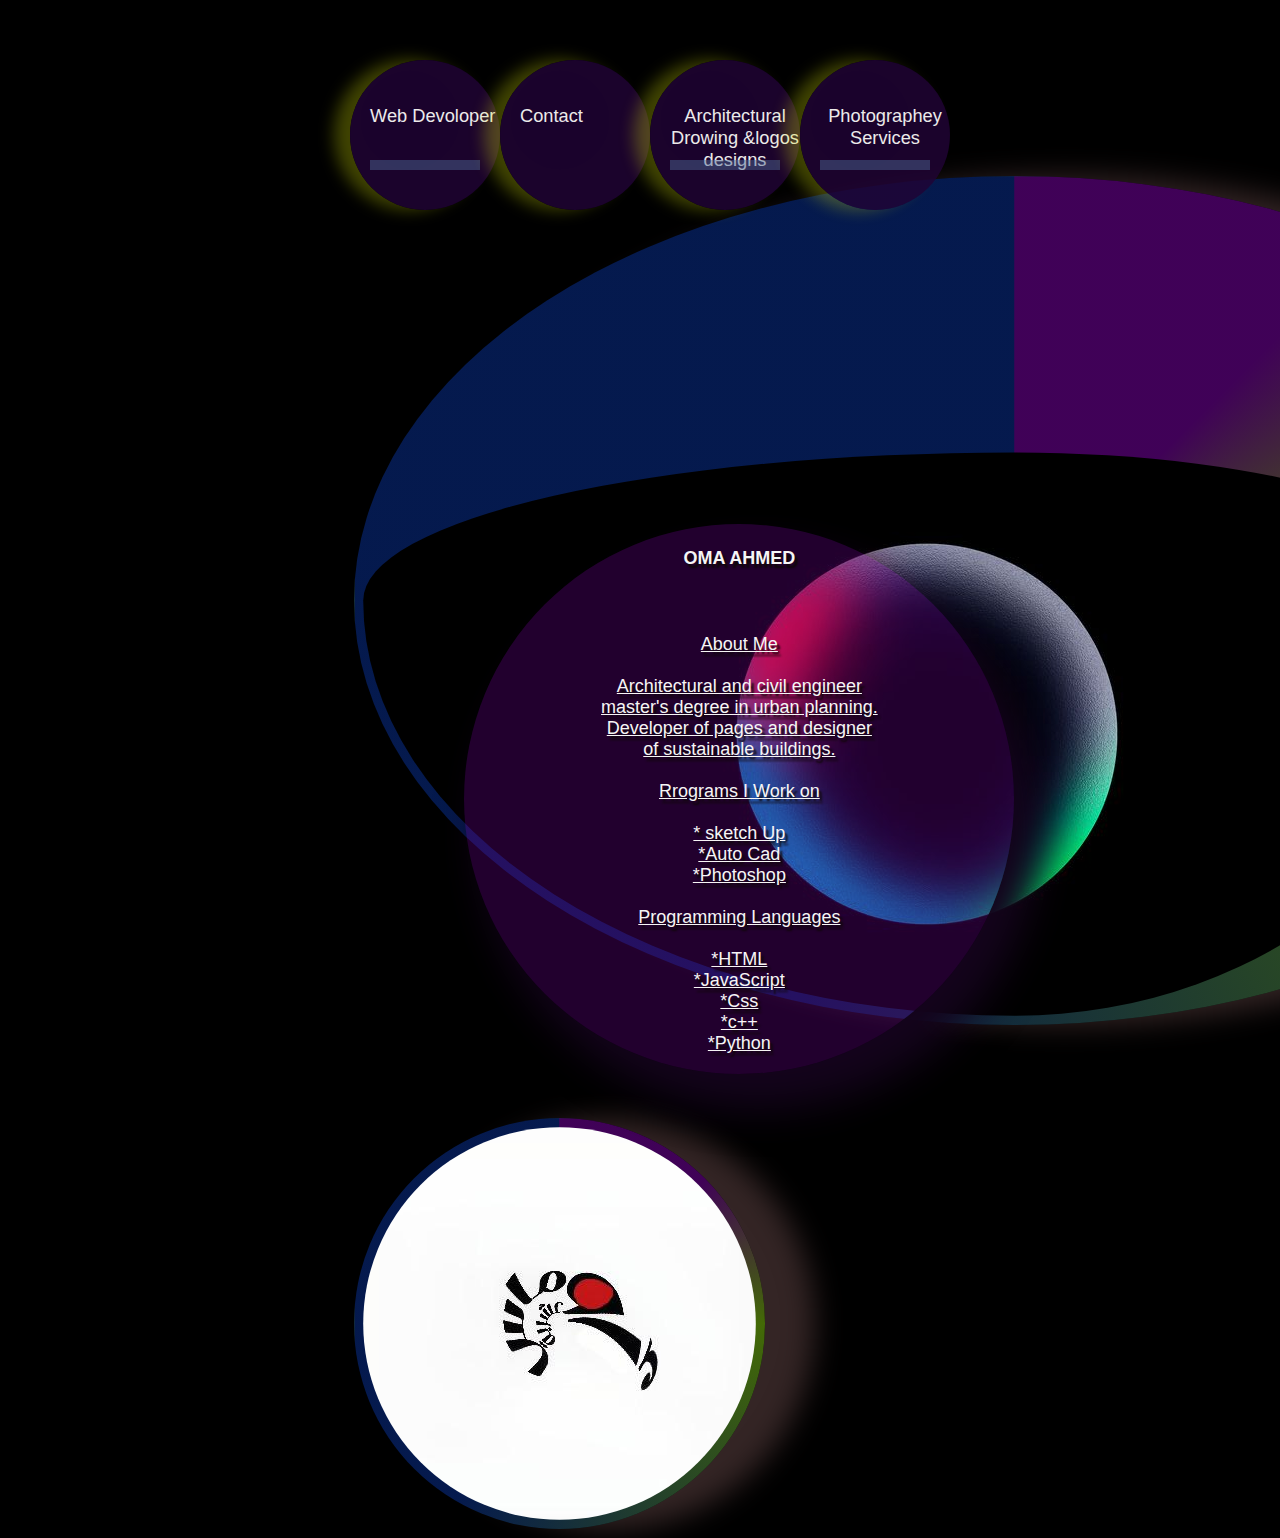
<file: index.html>
<!DOCTYPE html>
<html lang="en">
  <head>
    <meta charset="UTF-8" />
    <meta http-equiv="X-UA-Compatible" content="IE=edge" />
    <meta name="viewport" content="width=device-width, initial-scale=1.0" />
    <link rel="stylesheet" href="Css/style2.css" />
    <title>My-Portfolio-2023</title>
  </head>

  <body>
    <h2>About Me</h2>

    <div class="container">
      <img
        src="img/s.jpg"
        alt=""
        style="padding-right: 20%; padding-top: 30%"
      />

      <div class=".container .content">
        <img src="img/logoooooo.jpeg" alt="logoooooo" />
      </div>
      <div class="content">
        <br />
        <h4 style="position: absolute">OMA AHMED</h4>
        <p style="margin-top: 20%">
          About Me<br /><br />
          Architectural and civil engineer<br />
          master's degree in urban planning.<br />
          Developer of pages and designer<br />
          of sustainable buildings.<br /><br />Rrograms I Work on <br /><br />*
          sketch Up<br />*Auto Cad<br />*Photoshop<br /><br />Programming
          Languages<br /><br />*HTML <br />*JavaScript
          <br />*Css<br />*c++<br />*Python
        </p>
      </div>
    </div>
    <div class="container6">
      <a href="./website.html">
        <div class="card">
          <h5 class="title">Web Devoloper</h5>
          <div class="bar">
            <div class="emptybar"></div>
            <div class="filledbar"></div>
          </div>
          <div class="circle">
            <svg version="1.1" xmlns="">
              <circle class="stroke" cx="60" cy="60" r="50" />
            </svg>
          </div>
        </div>
      </a>
      <a href="./contact.html">
        <div class="card">
          <h5 class="title">Contact</h5>
          <div class="bar">
            <div class="" alt=""></div>
            <div class="filledbar"></div>
          </div>
          <div class="circle">
            <svg version="1.1" xmlns="">
              <circle class="stroke" cx="60" cy="60" r="50" />
            </svg>
          </div>
        </div>
      </a>
      <a href="./slideshow.html">
        <div class="card">
          <h5 class="title">Architectural Drowing &logos designs</h5>
          <div class="bar">
            <div class="emptybar"></div>
            <div class="filledbar"></div>
          </div>
          <div class="circle">
            <svg version="1.1" xmlns="">
              <circle class="stroke" cx="60" cy="60" r="50" />
            </svg>
          </div>
        </div>
      </a>
      <a href="./art.html">
        <div class="card">
          <h5 class="title">Photographey Services</h5>
          <div class="bar">
            <div class="emptybar"></div>
            <div class="filledbar"></div>
          </div>
          <div class="circle">
            <svg version="1.1" xmlns="">
              <circle class="stroke" cx="60" cy="60" r="50" />
            </svg>
          </div>
        </div>
      </a>
    </div>
  </body>
</html>
</file>
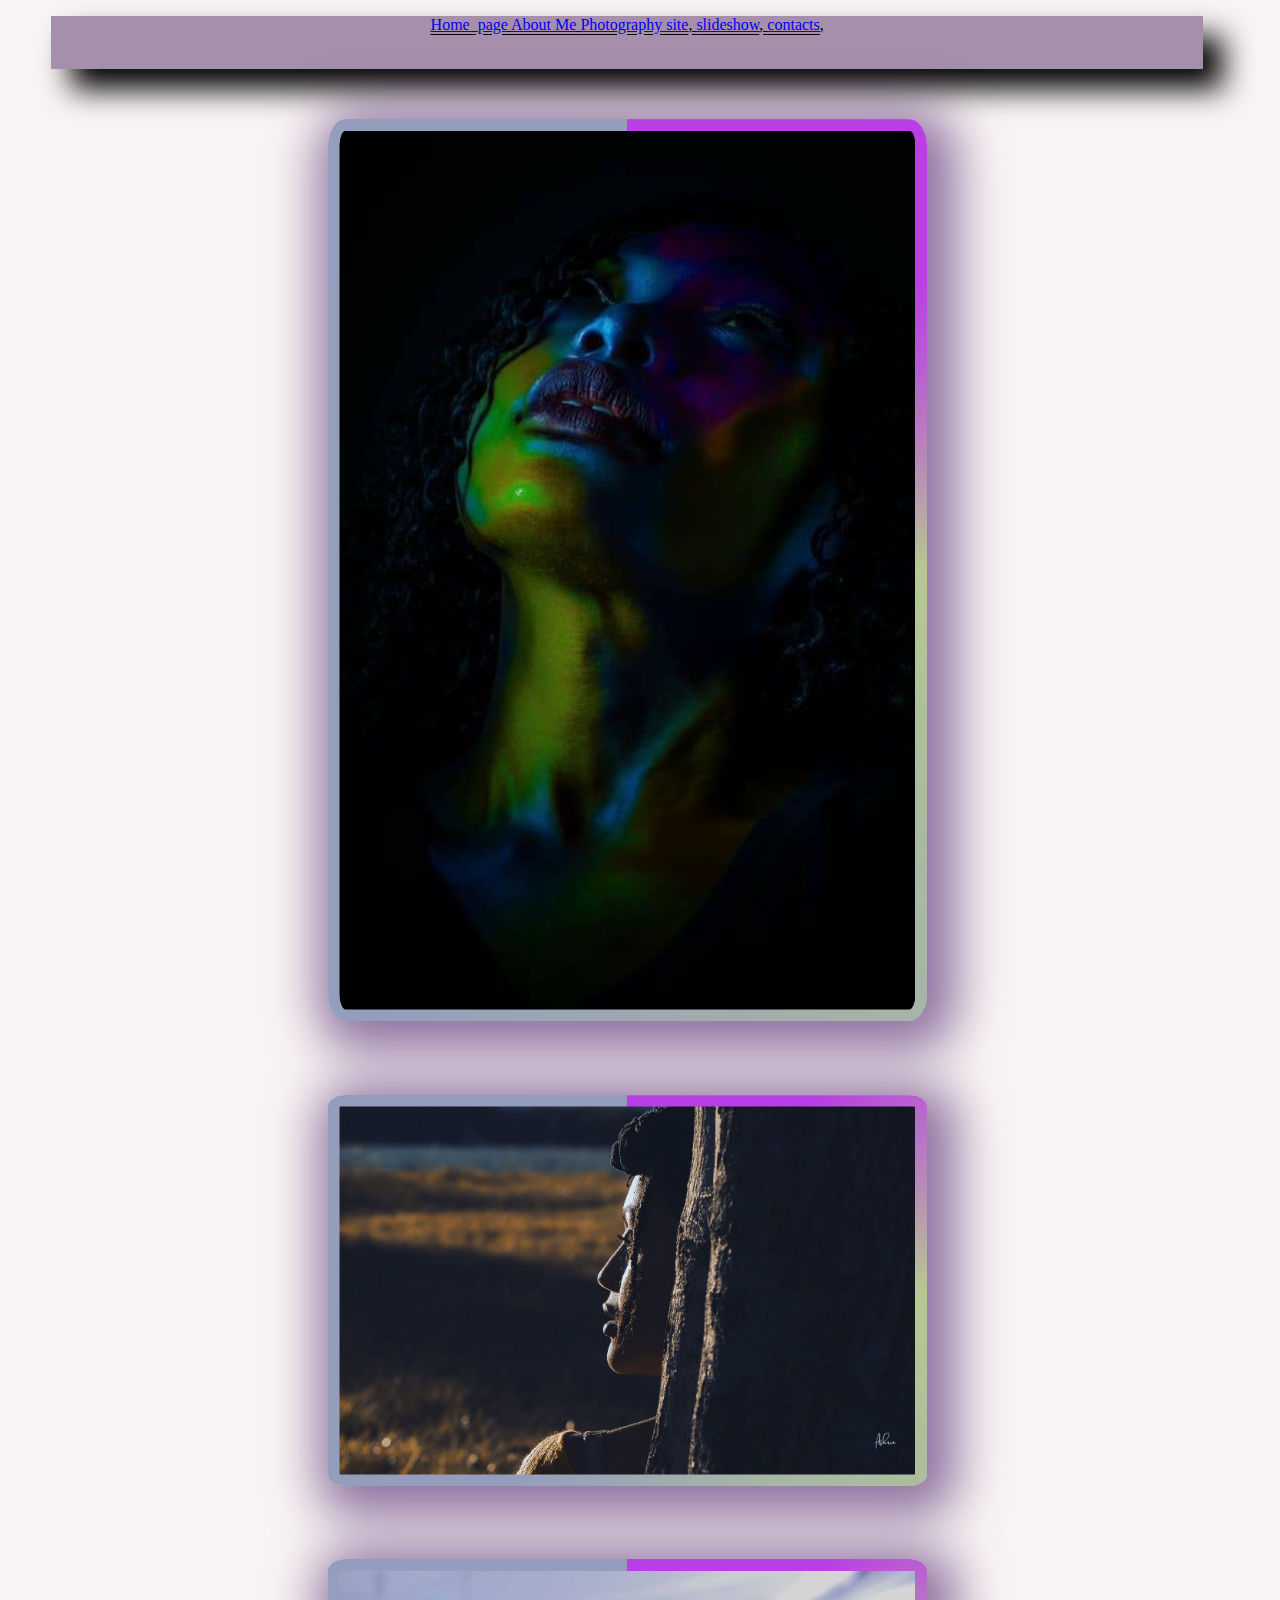
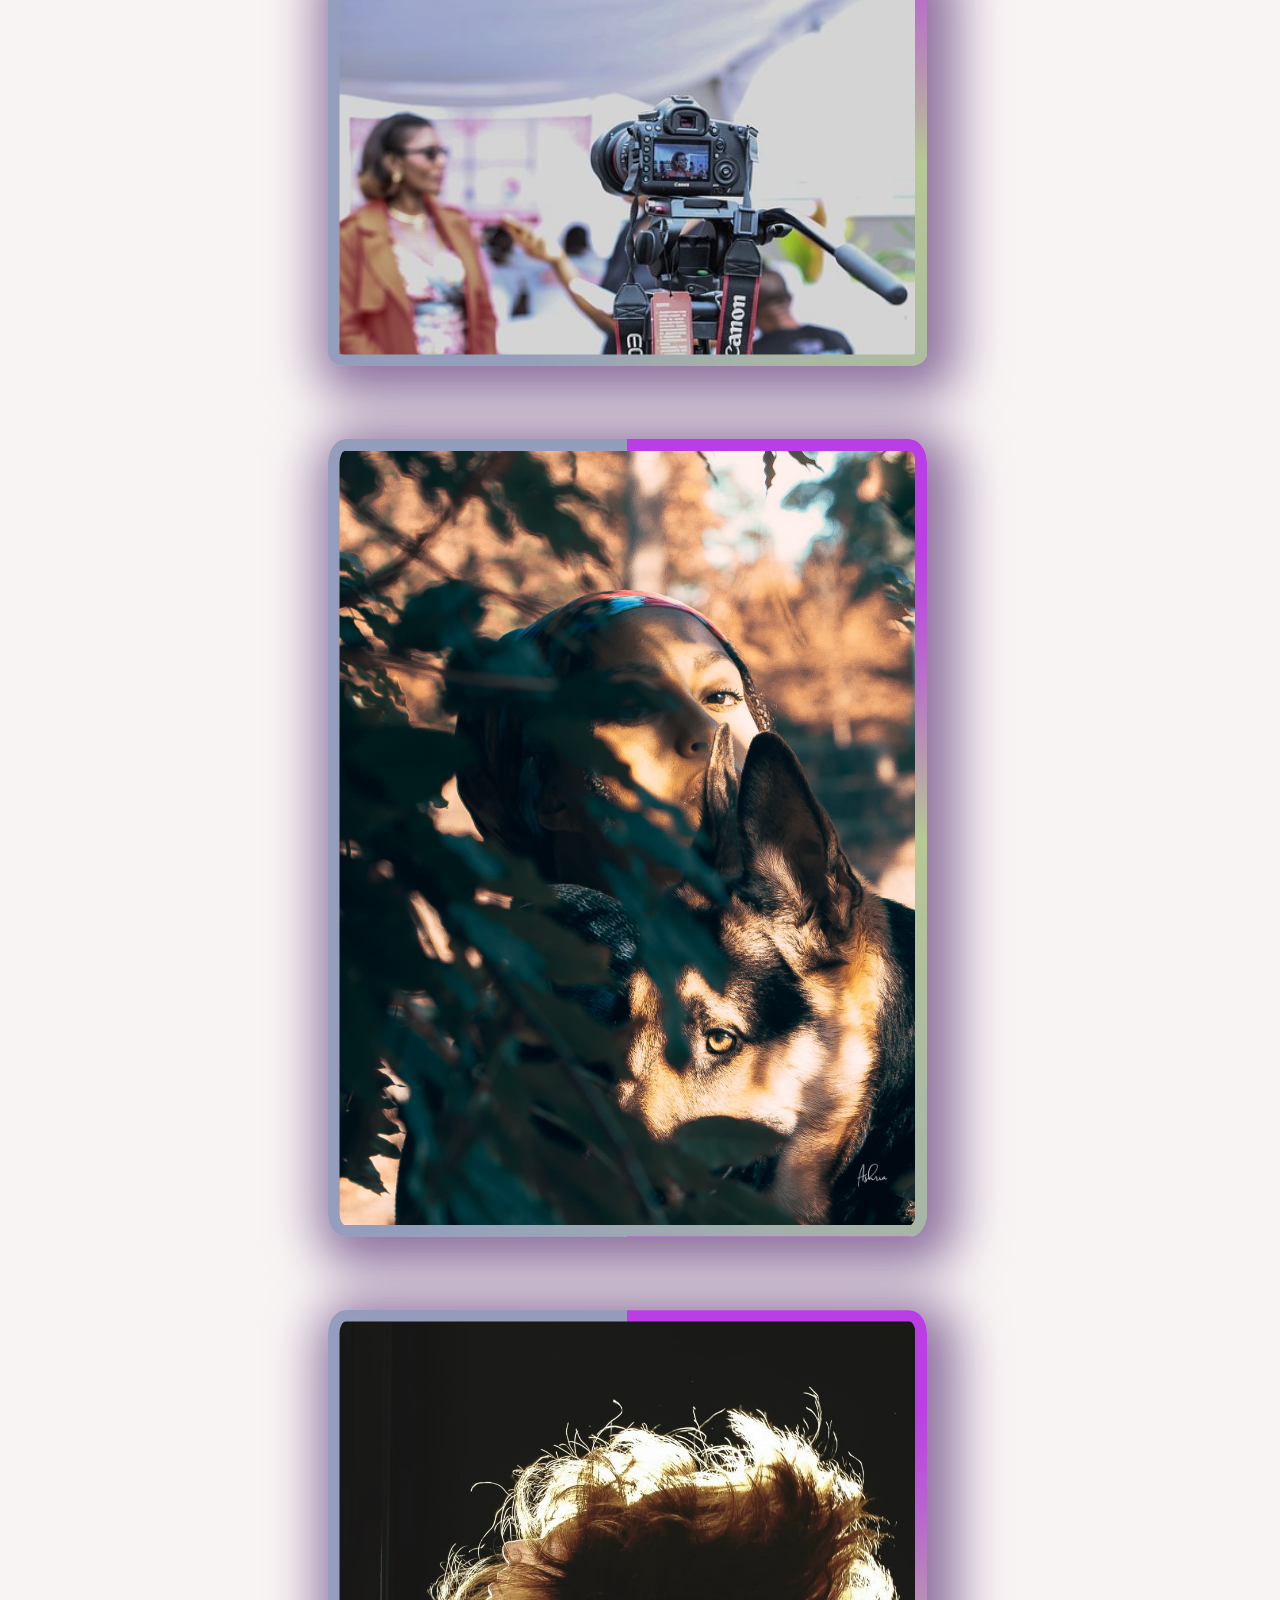
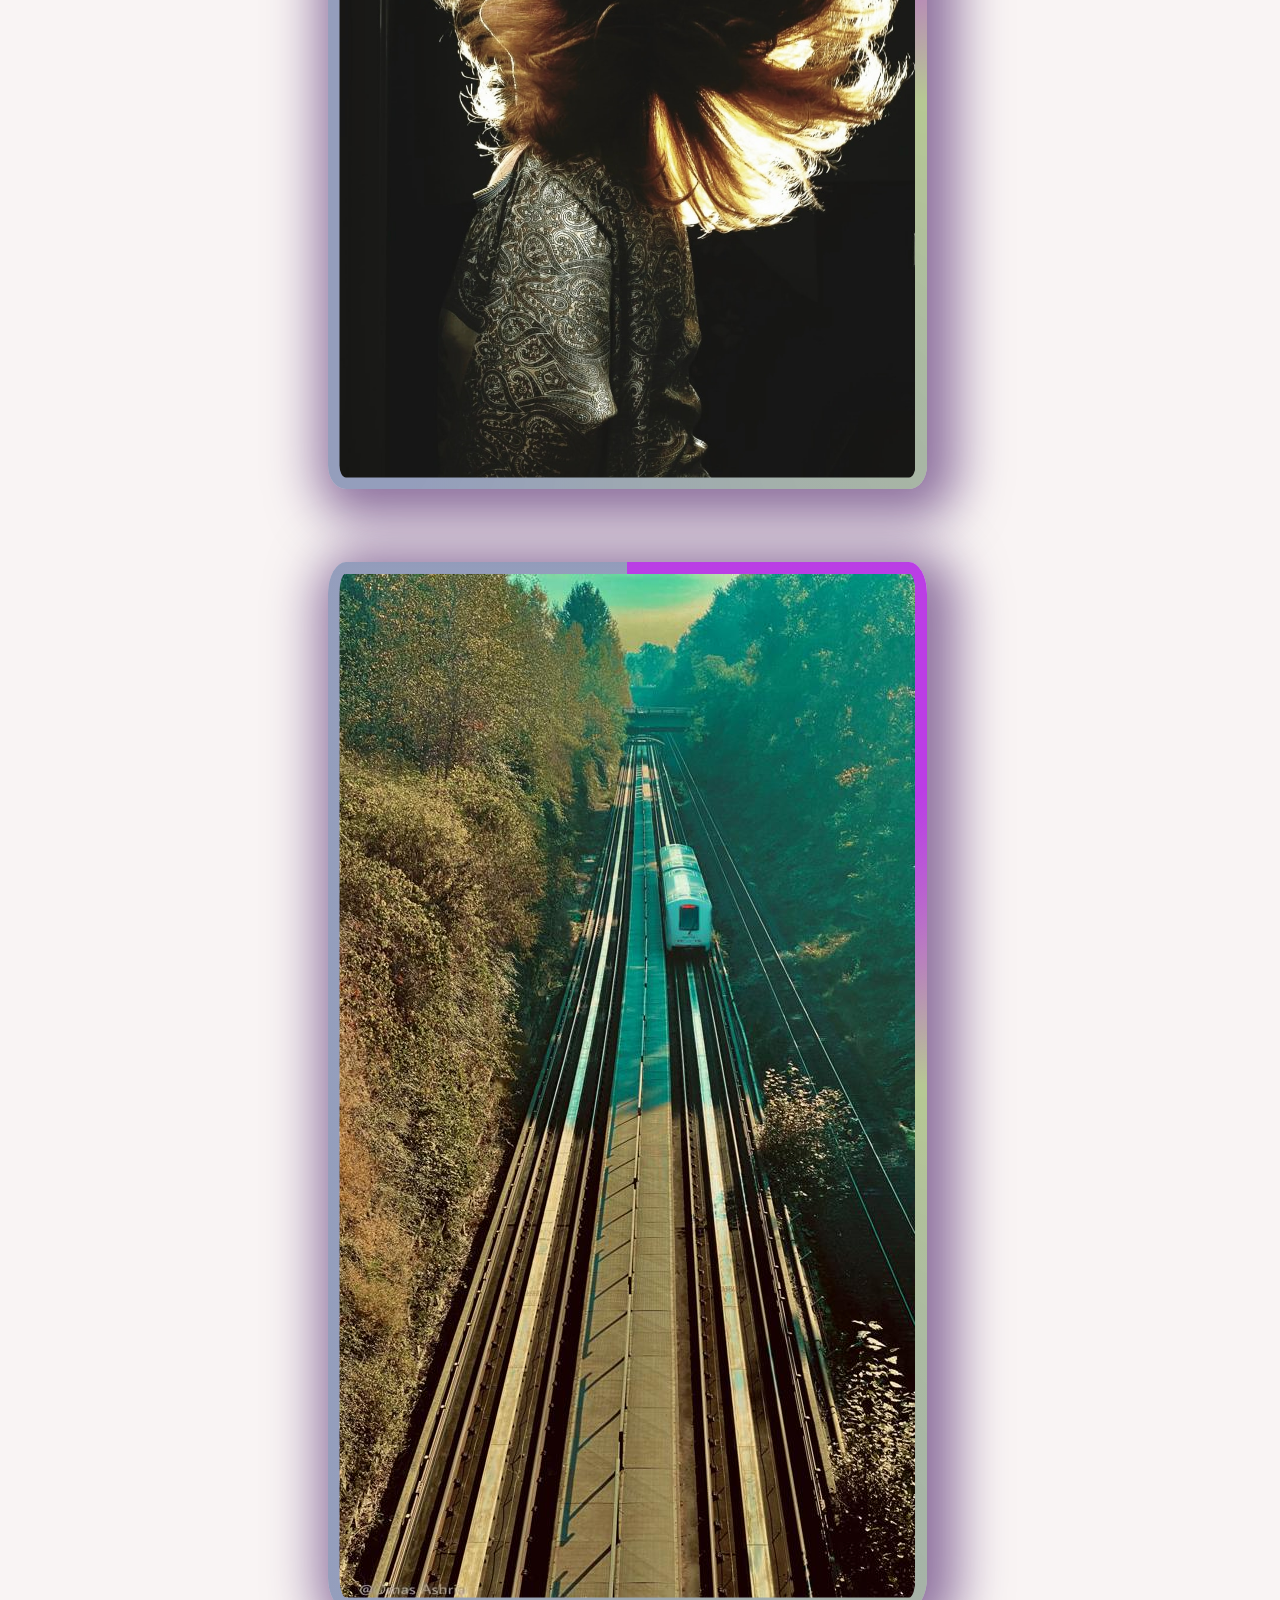
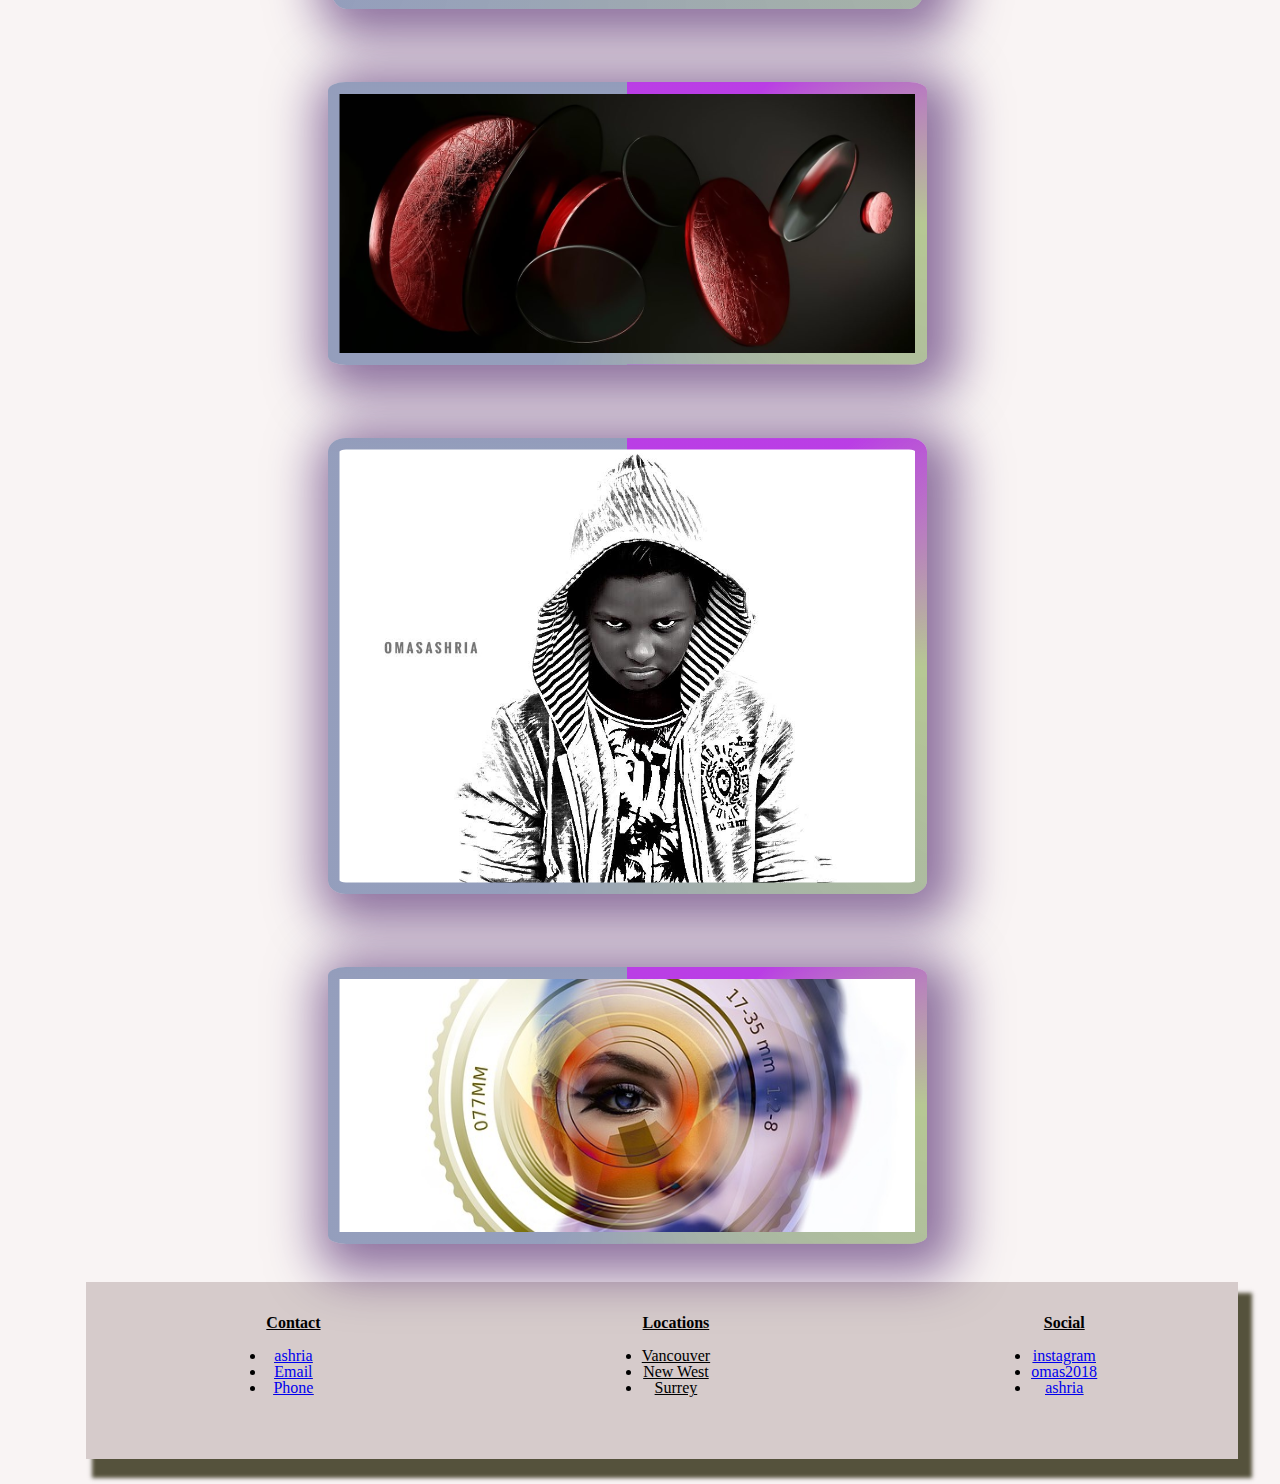
<file: art.html>
<!DOCTYPE html>
<html lang="en">
  <html>
    <head>
      <meta charset="UTF-8" />
      <meta http-equiv="X-UA-Compatible" content="IE=edge" />
      <meta name="viewport" content="width=device-width, initial-scale=1.0" />
      <link rel="stylesheet" href="Css/style.css" />
      <title>ARTS GALLERY</title>
    </head>
    <body>
      <p
        style="
          font-size: medium;
          padding-bottom: 3%;
          background-color: rgba(51, 5, 69, 0.422);
          text-align: center;
          text-decoration-line: underline;
          text-decoration-style: double;
          box-shadow: black 20px 20px 30px;
        "
      >
        <a href="index.html">Home_page</a>
        <a href="me.html">About Me</a>
        <a href="website.html"> Photography site</a>,
        <a href="slideshow.html">slideshow</a>,
        <a href="contact.html">contacts</a>,
      </p>
      <center>
        <!-- <div class="header" id="myHeader">
          <h2>Image Grid</h2>
          <p>Enjoy My Gallery</p>
          <button class="btn" onclick="one()">1</button>
          <button class="btn active" onclick="two()">2</button>
          <button class="btn active" onclick="three()">3</button>
          <button class="btn" onclick="four()">4</button>
        </div> -->
        <div class="column">
          <div class="column">
            <img src="./img/majeedO.jpg" style="width: 50%" />
            <img src="./img/ashria.jpg" style="width: 50%" />
          </div>
          <div class="column">
            <img src="./img/camera-1867184__340.jpg" style="width: 50%" />
            <img src="./img/sheberd.jpg" style="width: 50%" />
          </div>
          <div class="column">
            <img src="./img/mami 23.jpg" style="width: 50%" />
            <img src="/img/train.jpeg" style="width: 50%" />
          </div>
          <div class="column">
            <img src="/img/1.jpg" style="width: 50%" />
            <img src="./img/bona2.jpg" style="width: 50%" />
            <img src="./img/camera__340.jpg" style="width: 50%" />
          </div>
        </div>
        <footer class="footer">
          <ul>
            <h5 class="footer-title">Contact</h5>
            <li>
              <a href="https://www.facebook.com/ashria.pearl">ashria</a><br />
            </li>
            <li><a href="mailto:oma.ashria@gmail.com">Email</a></li>
            <li><a href="tel:236-777-7777">Phone</a></li>
          </ul>
          <ul>
            <h5 class="footer-title">Locations</h5>
            <li>Vancouver</li>
            <li>New West</li>
            <li>Surrey</li>
          </ul>
          <ul>
            <h5 class="footer-title">Social</h5>
            <li>
              <a href="https://www.instagram.com/anaomas">instagram</a><br />
            </li>
            <li>
              <a href="https://www.facebook.com/omas2018">omas2018</a><br />
            </li>
            <li>
              <a href="https://www.facebook.com/ashria.pearl">ashria</a><br />
            </li>
          </ul>
        </footer>
      </center>
    </body>
  </html>
</html>
</file>
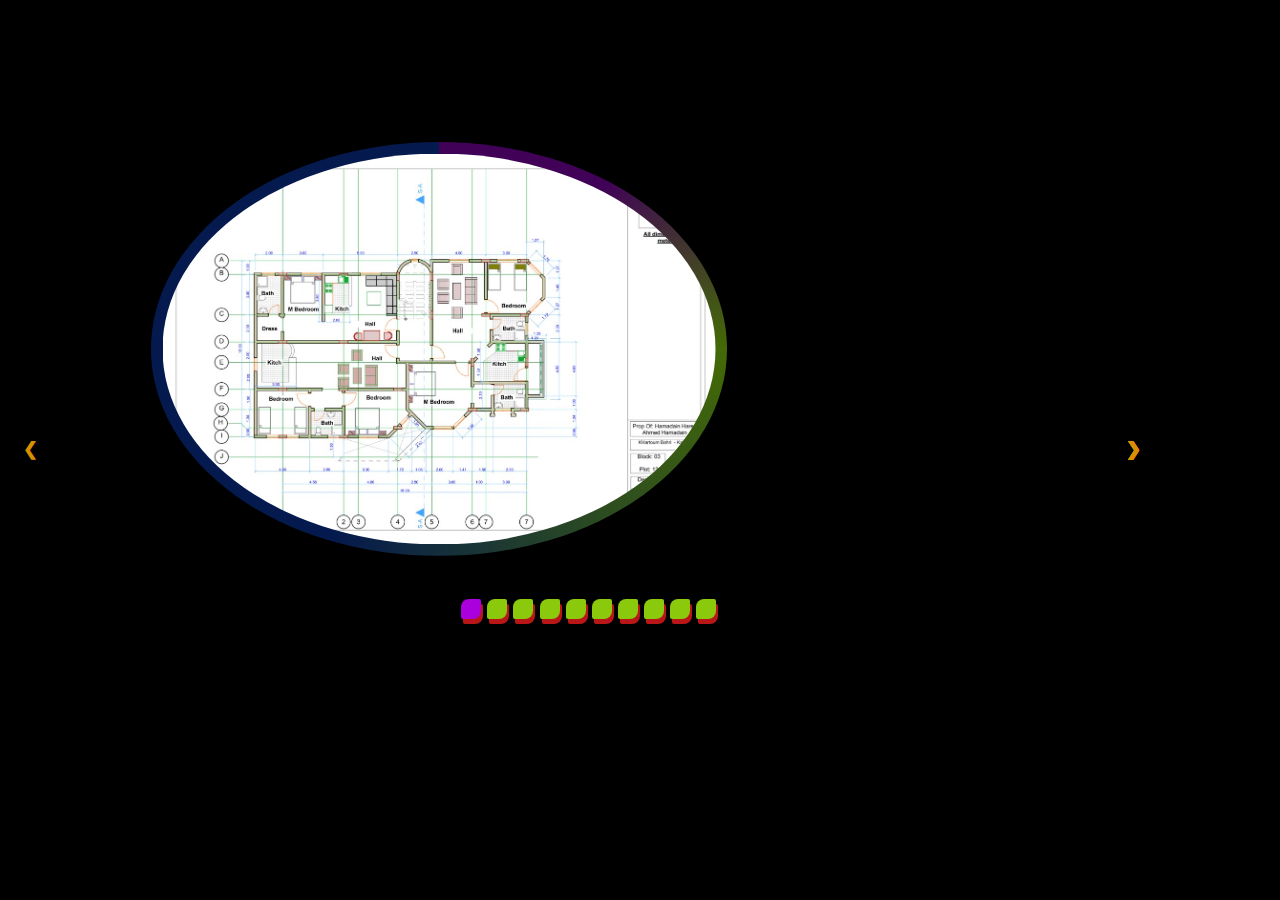
<file: slideshow.html>
<!DOCTYPE html>
<html lang="en">
  <head>
    <meta charset="UTF-8" />
    <meta http-equiv="X-UA-Compatible" content="IE=edge" />
    <meta name="viewport" content="width=device-width, initial-scale=1.0" />
    <link rel="stylesheet" href="./Css/style2.css" />
    <title>Slideshow My works</title>
    <!-- <style>
      * {
        box-sizing: border-box;
      }
      body {
        background-image: url(./img/abstact.jpg);
        opacity: initial;
        background-position: center;
        /* background-repeat: no-repeat; */
        background-attachment: fixed;
        background-size: cover;
        margin-left: 1%;
        margin-top: 1%;
      }
    </style> -->
  </head>
  <body>
    <div class="slideshow">
      <div class="mySlides fade">
        <div class="">1 / 10</div>
        <img
          src="./img/Drwaing.jpg"
          style="width: 50%; box-shadow: 30px 40px 70px 20px rgb(0, 0, 0)"
        />
        <div class="text"></div>
      </div>
      <div class="mySlides fade">
        <div class="majeedO">2 / 10</div>
        <img
          src="./img/dw2.jpg"
          style="width: 50%; box-shadow: 10px 20px 50px 20px rgb(0, 0, 0)"
        />
        <div class="text"></div>
      </div>
      <div class="mySlides fade">
        <div class="braa22">3 / 10</div>
        <img
          src="./img/coofee.jpg"
          style="
            width: 40%;
            border-radius: 50%;
            box-shadow: 10px 20px 30px 20px rgb(0, 0, 0);
          "
        />
        <div class="text"></div>
      </div>
      <div class="mySlides fade">
        <div class="oma2">4 / 10</div>
        <img
          src="./img/dw3.jpg"
          style="width: 50%; box-shadow: 10px 20px 20px 20px rgb(0, 0, 0)"
        />
        <div class="text"></div>
      </div>
      <div class="mySlides fade">
        <div class="mami3">5 / 10</div>
        <img
          src="./img/LOGOS.jpg"
          style="width: 50%; box-shadow: 10px 20px 30px 20px rgb(0, 0, 0)"
        />
        <div class="text"></div>
      </div>
      <div class="mySlides fade">
        <div class="">6 / 10</div>
        <img
          src="./img/9r.jpeg"
          style="width: 50%; box-shadow: 30px 40px 70px 20px rgb(0, 0, 0)"
        />
        <div class="text"></div>
      </div>
      <div class="mySlides fade">
        <div class="">7 / 10</div>
        <img
          src="./img/7r.jpeg"
          style="width: 50%; box-shadow: 30px 40px 70px 20px rgb(0, 0, 0)"
        />
        <div class="text"></div>
      </div>
      <div class="mySlides fade">
        <div class="">8 / 10</div>
        <img
          src="./img/8r.jpeg"
          style="width: 50%; box-shadow: 30px 40px 70px 20px rgb(0, 0, 0)"
        />
        <div class="text"></div>
      </div>
      <div class="mySlides fade">
        <div class="">9 / 10</div>
        <img
          src="./img/5r.jpeg"
          style="width: 50%; box-shadow: 30px 40px 70px 20px rgb(0, 0, 0)"
        />
        <div class="text"></div>
      </div>
      <div class="mySlides fade">
        <div class="">10/ 10</div>
        <img
          src="./img/10r.jpeg"
          style="width: 50%; box-shadow: 30px 40px 70px 20px rgb(0, 0, 0)"
        />
        <div class="text"></div>
      </div>

      <a class="prev" onclick="plusSlides(1)">❮</a>
      <a class="next" onclick="plusSlides(2)">❯</a>
      <a class="next" onclick="plusSlides(3)">❯</a>
      <a class="next" onclick="plusSlides(4)">❯</a>
      <a class="next" onclick="plusSlides(5)">❯</a>
      <a class="next" onclick="plusSlides(6)">❯</a>
      <a class="next" onclick="plusSlides(7)">❯</a>
      <a class="next" onclick="plusSlides(8)">❯</a>
      <a class="next" onclick="plusSlides(9)">❯</a>
      <a class="next" onclick="plusSlides(10)">❯</a>
    </div>
    <br />
    <div style="text-align: center">
      <span class="dot" onclick="currentSlide(1)"></span>
      <span class="dot" onclick="currentSlide(2)"></span>
      <span class="dot" onclick="currentSlide(3)"></span>
      <span class="dot" onclick="currentSlide(4)"></span>
      <span class="dot" onclick="currentSlide(5)"></span>
      <span class="dot" onclick="currentSlide(6)"></span>
      <span class="dot" onclick="currentSlide(7)"></span>
      <span class="dot" onclick="currentSlide(8)"></span>
      <span class="dot" onclick="currentSlide(9)"></span>
      <span class="dot" onclick="currentSlide(10)"></span>
    </div>

    <script>
      let slideIndex = 1;
      showSlides(slideIndex);

      function plusSlides(n) {
        showSlides((slideIndex += n));
      }
      function currentSlide(n) {
        showSlides((slideIndex = n));
      }
      function showSlides(n) {
        let i;
        let slides = document.getElementsByClassName("mySlides");
        let dots = document.getElementsByClassName("dot");
        if (n > slides.length) {
          slideIndex = 1;
        }
        if (n < 1) {
          slideIndex = slides.length;
        }
        for (i = 0; i < slides.length; i++) {
          slides[i].style.display = "none";
        }
        for (i = 0; i < dots.length; i++) {
          dots[i].className = dots[i].className.replace(" active", "");
        }
        slides[slideIndex - 1].style.display = "block";
        dots[slideIndex - 1].className += " active";
      }
    </script>
  </body>
</html>
</file>
<file: Css/style2.css>
/* .navbar {
  width: 100%;
  background-color: rgb(234, 217, 217);
  overflow: auto;
}

.navbar a {
  float: left;
  padding: 12px;
  color: rgb(21, 50, 215);
  text-decoration: none;
  font-size: 17px;
}

.navbar a:hover {
  background-color: rgb(225, 24, 10);
}

.active {
  background-color: #04aa6d;
} */

@media screen and (max-width: 500px) {
  .navbar a {
    float: none;
    display: block;
    color: aqua;
  }
}
.newspaper {
  column-count: 6;
  column-gap: 90px;
  column-rule-style: double;
  column-rule-width: 9px;
  font-size: x-small;
  margin-left: 9%;
  margin-right: 9%;
  color: rgb(208, 208, 215);
  /* background-image: url("/img/wood.jpg");opacity: .7; */

  border-color: rgb(215, 128, 13);
  bottom: 6%;
  top: 4%;
  padding: 4%;
  box-shadow: rgba(192, 186, 197, 0.799) 30px 10px 30px 4px;
}
/* div:hover {
  width: 100px;
} */
body {
  background-color: rgb(241, 241, 241);
  width: 90%;
  margin-top: 0%;
  margin-left: 4%;
  margin-bottom: 2%;
  margin-right: 6%;
}
.responsive {
  width: 100%;
  max-width: 400px;
  height: auto;
}

.text-block {
  position: absolute;
  /* width: 2px; */
  background-color: rgba(213, 206, 215, 0.937);
  background-image: url();
  color: rgb(41, 5, 56);
  display: flex;
  padding-right: 10px;
  padding-left: 20%;
  margin-right: 15%;
  margin-bottom: 17%;
  margin-left: 25%;
  border-radius: 0% 0% 0% 0%;
  margin-top: 7%;
  width: 27%;
  height: 16%;
  opacity: 0.6;
  font-size: large;
  text-decoration: underline;
  text-shadow: rgba(20, 20, 1, 0.888) 7px 9px 6px;
  box-shadow: rgba(63, 2, 219, 0.464) 88px 100px 100px 60px;
}
/* background img */
img {
  border-radius: 50%;
  background-position: center;
  margin: 1%;
  padding: 1%;
  box-shadow: 40px 30px 30px 20px rgba(0, 0, 0, 0.911);
  padding-top: 1%;
  padding-left: 1%;
  padding-right: 1%;
  padding-bottom: 1%;
  /* height: 200px; 
     width: 200px;  */
  background-color: rgba(198, 252, 0, 0);
  background-image: conic-gradient(
    rgba(85, 2, 116, 0.751) 45deg,
    rgba(87, 137, 8, 0.771) 90deg,
    rgba(9, 49, 149, 0.523) 210deg
  );
}

.footer {
  background-color: #ae452129;
  /* background-image: url(css/img/red.jpg); */
  width: 100%;
  height: 130px;
  display: flex;
  justify-content: space-around;
  text-align: center;
  color: rgb(0, 0, 0);
  box-shadow: rgb(12, 11, 1) 10px 15px 4px 4px;
  margin-bottom: 1%;
  margin-left: 3%;
  padding-top: 2%;
  padding-bottom: 3%;
}
.footer-title {
  font-size: 1rem;
  margin: 1rem 0;
}
.footer > ul > li {
  line-height: 1;
}

/* position: absolute; */
/* width: 2px; */
/* height: 4px; */
/* margin: 70px auto 0 auto; */
/* padding-left: 10%; */
/* perspective: 1000px; */
/* margin-bottom: -20%; */
/* margin: 7; */
/* text-align: center; */
/* color: #a39191; */
/* padding-bottom: 10%; */
/* text-align: right; */
/* padding-top: -10%; */

.carousel {
  position: absolute;
  width: 90%;
  height: 90%;
  transform-style: preserve-3d;
  animation: rotate360 26s infinite forwards linear;
}
.carousel__face {
  position: absolute;
  width: 210px;
  height: 150px;
  top: 20px;
  left: 10px;
  right: 10px;
  padding-left: 0%;
  padding: 0%;
  background-size: cover;
  box-shadow: inset 0 0 06 2000px rgba(0, 1, 0, 0.461);
  display: flex;
}

span {
  margin: auto;
  font-size: 1rem;
}

.carousel__face:nth-child(1) {
  background-image: url("/img/bona2.jpg");
  transform: rotateY(0deg) translateZ(430px);
}
.carousel__face:nth-child(2) {
  background-image: url("/img/logooo3.jpg");
  transform: rotateY(40deg) translateZ(430px);
}
.carousel__face:nth-child(3) {
  background-image: url("/img/majeed.jpg");
  transform: rotateY(80deg) translateZ(430px);
}
.carousel__face:nth-child(4) {
  background-image: url("/img/coofee.jpg");
  transform: rotateY(120deg) translateZ(430px);
}
.carousel__face:nth-child(5) {
  background-image: url("/img/bona2.jpg");
  transform: rotateY(160deg) translateZ(430px);
}
.carousel__face:nth-child(6) {
  background-image: url("/img/logooo3.jpg");
  transform: rotateY(200deg) translateZ(430px);
}
.carousel__face:nth-child(7) {
  background-image: url("/img/logoo.jpeg");
  transform: rotateY(240deg) translateZ(430px);
}
.carousel__face:nth-child(8) {
  background-image: url("/img/mami3.jpg");
  transform: rotateY(280deg) translateZ(430px);
}
.carousel__face:nth-child(9) {
  background-image: url("/img/hamada.jpg");
  transform: rotateY(320deg) translateZ(430px);
}

@keyframes rotate360 {
  from {
    transform: rotateY(0deg);
  }
  to {
    transform: rotateY(-360deg);
  }
}

.mySlides {
  display: none;
}
img {
  margin-top: 9%;
  vertical-align: right;
  margin-left: 12%;
  box-shadow: rgba(75, 53, 53, 0.694) 50px 0px 29px;
}

/* Slideshow container */
.slideshow-container {
  max-width: 1100px;
  /* position: relative; */
  margin: 12px;
}

/* Next & previous buttons */
.prev,
.next {
  cursor: pointer;
  position: absolute;
  top: 50%;
  width: 5%;
  padding: 10px;
  border-color: rgb(47, 174, 22);
  margin-top: -22px;
  color: rgb(218, 142, 2);
  font-weight: bold;
  font-size: 18px;
  transition: 0.6s ease;
  border-radius: 0 3px 3px 10px;
  /* user-select: none; */
}

/* Position the "next button" to the right */
.next {
  right: 100px;
  height: 7%;
  border-radius: rgba(239, 16, 202, 0.532) 3px 10 0 3px;
}
/* On hover, add a black background color with a little bit see-through */
.prev:hover,
.next:hover {
  background-color: rgb(225, 253, 11);
}

/* Caption text */
/* .text {
  font-size: xx-large;
  color: #559f00;
  font-size: 30px;
  bottom: 108px;
  width: 100%;
  position: relative;
  padding-left: 18%;
  text-shadow: rgb(73, 68, 5) 3px 2px 1px;
} */

.numbertext {
  color: #10eb0df5;
  font-size: 12px;
  padding: 8px 12px 10px;
  /* position: absolute; */
  top: 10px;
}

.dot {
  cursor: pointer;
  /* position: relative; */
  height: 20px;
  width: 20px;
  background-color: rgb(138, 201, 12);
  border-radius: 50%;
  display: inline-block;
  border-radius: 40% 10%;
  transition: 0.6s ease;
  box-shadow: rgb(185, 23, 23) 2px 5px;
  margin-bottom: 0%;
  padding-bottom: 0%;
}
.active,
.dot:hover {
  background-color: #aa00de;
}

Fading animation .fade {
  animation-name: fade;
  animation-duration: 1.8s;
  animation-fill-mode: backwards;
}
@keyframes fade {
  from {
    opacity: 0.9;
  }
  to {
    opacity: 8;
  }
}
/* On smaller screens, decrease text size */
@media only screen and (max-width: 450px) {
  .prev,
  .next,
  .text {
    font-size: 10px;
  }
}
* {
  box-sizing: border-box;
}

body {
  font-family: Arial;
  font-size: 22px;
  background-color: black;
  margin-bottom: -20%;
  margin-top: -10%;
  margin-left: -40%;
}

@keyframes example {
  0% {
    background-color: red;
    left: 50px;
    top: 0px;
  }
  25% {
    background-color: rgba(255, 255, 0, 0);
    left: 200px;
    top: 0px;
  }
  50% {
    background-color: rgb(17, 1, 16);
    left: 200px;
    top: 200px;
  }
  75% {
    background-color: rgb(61, 3, 6);
    left: 0px;
    top: 200px;
  }
  100% {
    background-color: rgba(133, 122, 1, 0.799);
    left: 0px;
    top: 0px;
  }
}
.container2:hover {
  animation: shake 0.5s;
  /* animation-iteration-count: infinite; */
}

@keyframes shake {
  0% {
    transform: translate(1px, 1px) rotate(0deg);
  }
  10% {
    transform: translate(-1px, -2px) rotate(-1deg);
  }
  20% {
    transform: translate(-3px, 0px) rotate(1deg);
  }
  30% {
    transform: translate(3px, 2px) rotate(0deg);
  }
  40% {
    transform: translate(1px, -1px) rotate(1deg);
  }
  50% {
    transform: translate(-1px, 2px) rotate(-1deg);
  }
  60% {
    transform: translate(-3px, 1px) rotate(0deg);
  }
  70% {
    transform: translate(3px, 1px) rotate(-1deg);
  }
  80% {
    transform: translate(-1px, -1px) rotate(1deg);
  }
  90% {
    transform: translate(1px, 2px) rotate(0deg);
  }
  100% {
    transform: translate(1px, -2px) rotate(-1deg);
  }
}
.container9 {
  width: 100px;
  height: 100px;
  /* /* padding-left: 1%; */
  padding-right: 0%;
  padding-top: 0%;
  padding-bottom: 0%;
  /* border-radius: 50%;
  box-shadow: #e3e30f 30px 25px 40px 10px;
animation-duration: 8s;
  animation-delay: -2s;
  padding-left: 0%;
padding-bottom: 0%; */
}
.container2 {
  position: absolute;
  bottom: 10px;
  background: rgb(5, 0, 9);
  width: 310px;
  height: 320px;
  border-radius: 50%;
  box-shadow: rgb(37, 1, 37) 10px 30px 4px 5px;
  animation-name: example;

  border-radius: 50%;
  box-shadow: #c4bd003c 30px 25px 40px 10px;
  padding-right: 1%;
  padding-top: 1%;
}
.container {
  /* position: relative; the planet*/
  max-width: 1100px;
  /* margin: 2 auto; */
  margin-bottom: 20%;
  margin-left: 20%;
}

.container img {
  vertical-align: middle;
}

.container .content {
  /* position: absolute; */
  bottom: 10;
  background: rgb(223, 0, 0); /* Fallback color */
  background: rgba(102, 0, 135, 0.336); /* Black background with 0.5 opacity */
  color: #f6f5f5;
  width: 550px;
  height: 550px;
  margin-top: -110%;
  border-radius: 50%;
  margin-left: 24%;
  justify-items: center;
  text-align: center;
  box-shadow: rgb(20, 4, 28) 20px 30px 40px 5px;
  position: relative;
  display: flex;
  justify-content: center;
}

.bod2 {
  background-color: #100e17;
  font-family: "Open Sans", sans-serif;
}

.container6 {
  position: absolute;
  height: 300px;
  width: 600px;
  top: 60px;
  left: calc(50% - 300px);
  display: flex;
}

.card {
  display: flex;
  height: 150px;
  width: 150px;
  background-color: #200335d5;
  /* border-radius: 1px; */
  box-shadow: -1rem 0 1rem rgba(216, 227, 8, 0.299);
  /*   margin-left: -50px; */
  transition: 0.4s ease-out;
  position: relative;
  left: 10px;
  border-radius: 50%;
  text-align: center;
}

.card:not(:first-child) {
  margin-left: 40px;
}

.card:hover {
  transform: translateY(-20px);
  transition: 0.4s ease-out;
}

.card:hover ~ .card {
  position: relative;
  left: 50px;
  transition: 0.4s ease-out;
}

.title {
  color: rgb(236, 234, 234);
  font-weight: 200;
  position: absolute;
  left: 20px;
  top: 15px;
}

.bar {
  position: absolute;
  top: 100px;
  left: 20px;
  height: 10px;
  width: 110px;
}

.emptybar {
  background-color: #4e6a9579;
  width: 100%;
  height: 100%;
}

.filledbar {
  position: absolute;
  top: 0px;
  z-index: 3;
  width: 0px;
  height: 100%;
  background: rgb(0, 154, 217);
  background: linear-gradient(
    90deg,
    rgba(0, 154, 217, 1) 0%,
    rgba(217, 147, 0, 1) 65%,
    rgba(255, 186, 0, 1) 100%
  );
  transition: 0.6s ease-out;
}

.card:hover .filledbar {
  width: 120px;
  transition: 0.4s ease-out;
}

.circle {
  /* position: relative; */
  top: 90px;
  left: calc(40% - 60px);
}

.stroke {
  stroke: rgb(39, 4, 115);
  stroke-dasharray: 360;
  stroke-dashoffset: 360;
  transition: 0.6s ease-out;
}

svg {
  fill: #4b07d301;
  stroke-width: 2px;
}

.card:hover .stroke {
  stroke-dashoffset: 100;
  transition: 0.6s ease-out;
}
@media (min-width: 760px) {
}
.content {
  text-shadow: rgb(15, 7, 7) 3px 4px 2px;
  font-size: large;
  margin: 0%;
  text-decoration-line: underline;
  color: rgb(2, 111, 109);
}
* {
  box-sizing: border-box;
}
body {
  opacity: initial;
  background-position: center;
  /* background-repeat: no-repeat; */
  background-attachment: fixed;
  background-size: cover;
  margin-left: 1%;
  margin-top: 1%;
}
</file>
<file: Css/style.css>
.navbar {
  width: 100%;
  background-color: rgb(234, 217, 217);
  overflow: auto;
}

.navbar a {
  float: left;
  padding: 12px;
  color: rgb(8, 34, 180);
  text-decoration: none;
  font-size: 17px;
}

.navbar a:hover {
  background-color: rgb(225, 24, 10);
}

.active {
  background-color: #04aa6d;
}

@media screen and (max-width: 500px) {
  .navbar a {
    float: none;
    color: rgb(11, 86, 152);
    /* display: block; */
  }
}
.newspaper {
  column-count: 6;
  column-gap: 90px;
  column-rule-style: double;
  column-rule-width: 9px;
  font-size: x-small;
  margin-left: 9%;
  margin-right: 9%;
  color: rgb(89, 89, 93);
  /* background-image: url("/img/wood.jpg");opacity: .7; */

  border-color: rgb(215, 128, 13);
  bottom: 6%;
  top: 4%;
  padding: 4%;
  box-shadow: rgb(138, 135, 135) 10px 20px 80px;
}
/* div:hover {
  width: 100px;
} */
body {
  background-color: rgba(244, 233, 233, 0.507);
  width: 90%;
  margin-top: 0%;
  margin-left: 4%;
  margin-bottom: 2%;
  margin-right: 6%;
}
.text-block {
  position: absolute;
  background-color: rgba(193, 183, 35, 0.811);
  background-image: url();
  color: rgb(169, 121, 169);
  display: flex;
  padding-left: 250%;
  margin-bottom: 17%;
  margin-left: 120%;
  margin-top: 90%;
  width: 300px;
  height: 150px;
  opacity: 0.5;
  font-size: large;
  text-decoration: underline;
  text-shadow: rgba(2, 0, 0, 0.968) 10px 10px 1px;
  box-shadow: rgba(77, 2, 77, 0.546) 8px 20px 50px 30px;
}
img {
  border-radius: 3%;
  background-position: center;
  margin: 3%;
  padding: 4%;
  box-shadow: 10px 10px 50px 20px rgba(51, 2, 85, 0.536);
  padding-top: 1%;
  padding-left: 1%;
  padding-right: 1%;
  padding-bottom: 1%;
  /* height: 200px;
    width: 200px; */
  /* background-color: rgba(168, 214, 0, 0.425); */
  background-image: conic-gradient(
    rgba(167, 5, 225, 0.759) 45deg,
    rgba(88, 137, 8, 0.413) 90deg,
    rgba(56, 79, 137, 0.523) 210deg
  );
}
.main-gallery {
  width: 200%;
  display: flex;
  position: relative;
}
.footer {
  background-color: #6240403a;
  /* background-image: url(css/img/red.jpg); */
  width: 100%;
  height: 130px;
  display: flex;
  justify-content: space-around;
  text-decoration-line: underline;
  text-align: center;
  color: rgb(0, 0, 0);
  box-shadow: rgba(33, 30, 1, 0.762) 10px 15px 4px 4px;
  margin-bottom: 1%;
  margin-left: 3%;
  padding-top: 0%;
  padding-bottom: 4%;
}
.footer-title {
  font-size: 1rem;
  margin: 1rem 0;
}
.footer > ul > li {
  line-height: 1;
}

.container {
  position: absolute;
  width: 6px;
  height: 100px;
  margin: 100px auto 0 auto;
  padding-left: 10%;
  perspective: 1000px;
  margin-bottom: -0%;
  margin: 0;
  /* background: rgb(148, 15, 15); */
  text-align: center;
  font-family: sans-serif;
  color: #e8e8e8;
  padding-bottom: 0%;
  padding-top: 0%;
}

.carousel {
  position: absolute;
  width: 70%;
  height: 70%;
  transform-style: preserve-3d;
  animation: rotate360 26s infinite forwards linear;
}
.carousel__face {
  position: absolute;
  width: 230px;
  height: 130px;
  top: 30px;
  left: 30px;
  right: 10px;
  padding-left: 1%;
  padding: 0%;
  background-size: cover;
  box-shadow: inset 0 0 06 2000px rgba(248, 255, 248, 0.461);
  display: flex;
}

span {
  margin: auto;
  font-size: 1rem;
}

.carousel__face:nth-child(1) {
  background-image: url("/img/nosh.jpeg");
  transform: rotateY(0deg) translateZ(430px);
}
.carousel__face:nth-child(2) {
  background-image: url("/img/logooo3.jpg");
  transform: rotateY(40deg) translateZ(430px);
}
.carousel__face:nth-child(3) {
  background-image: url("/img/majeed.jpg");
  transform: rotateY(80deg) translateZ(430px);
}
.carousel__face:nth-child(4) {
  background-image: url("/img/coofee.jpg");
  transform: rotateY(120deg) translateZ(430px);
}
.carousel__face:nth-child(5) {
  background-image: url("/img/bona2.jpg");
  transform: rotateY(160deg) translateZ(430px);
}
.carousel__face:nth-child(6) {
  background-image: url("/img/ana.jpg");
  transform: rotateY(200deg) translateZ(430px);
}
.carousel__face:nth-child(7) {
  background-image: url("/img/logoo.jpeg");
  transform: rotateY(240deg) translateZ(430px);
}
.carousel__face:nth-child(8) {
  background-image: url("/img/mami3.jpg");
  transform: rotateY(280deg) translateZ(430px);
}
.carousel__face:nth-child(9) {
  background-image: url("/img/hamada.jpg");
  transform: rotateY(320deg) translateZ(430px);
}

.carousel__face:nth-child(9) {
  background-image: url("/img/bona2.jpg");
  transform: rotateY(320deg) translateZ(430px);
}

@keyframes rotate360 {
  from {
    transform: rotateY(0deg);
  }
  to {
    transform: rotateY(-360deg);
  }
}
</file>
